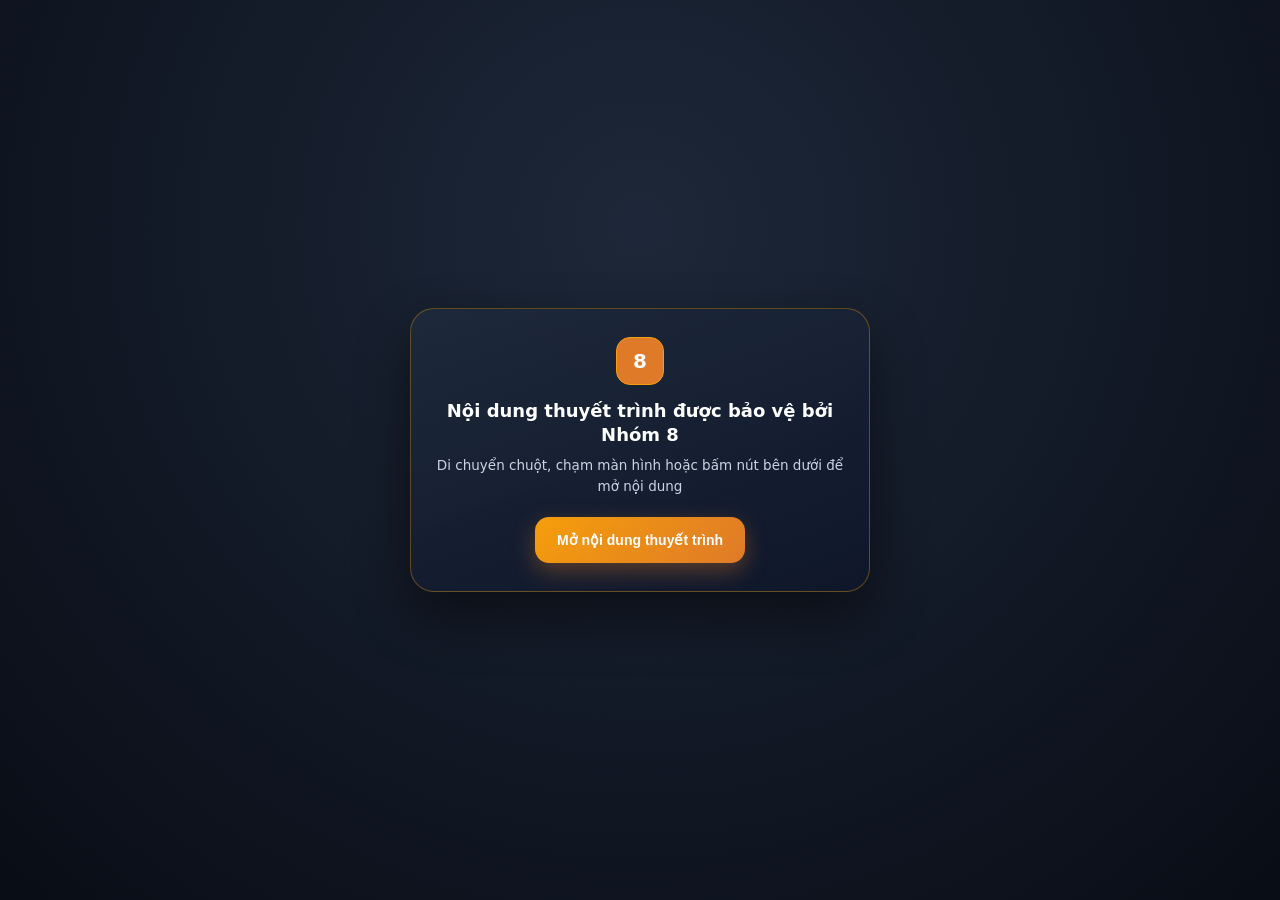
<file: presentation/index.html>
<!doctype html>
<html lang="vi">
  <head>
    <meta charset="UTF-8" />
    <meta name="viewport" content="width=device-width, initial-scale=1.0, maximum-scale=1.0, user-scalable=no" />
    <meta name="robots" content="noindex, nofollow, noarchive, nosnippet, noai, noimageai" />
    <title>Nhóm 8 — UIT</title>
    <link rel="preconnect" href="https://fonts.googleapis.com" />
    <link rel="preconnect" href="https://fonts.gstatic.com" crossorigin />
    <link
      href="https://fonts.googleapis.com/css2?family=Be+Vietnam+Pro:ital,wght@0,400;0,500;0,600;0,700;0,800;0,900;1,600&family=JetBrains+Mono:wght@600;700;800&display=swap"
      rel="stylesheet"
    />
    <link rel="stylesheet" href="presentation.css?v=20261124-5" />
  </head>
  <body class="projector-dark-body">
    <noscript>Vui lòng bật JavaScript để truy cập nội dung.</noscript>
    <script
      src="../js/content-shield.js?v=20261124-5"
      data-shield-mode="gate"
      data-shield-button-label="Mở nội dung thuyết trình"
    ></script>
    <script src="shell-pres.js?v=20261124-5"></script>
    <script src="slides-data.js?v=20261124-5"></script>
    <script src="presentation.js?v=20261124-5"></script>
  </body>
</html>
</file>
<file: presentation/presentation.css>
/* presentation/presentation.css - Giao diện Obsidian Cinema: Trải rộng toàn khung hình, bảng so sánh lớn & minh họa đầy đủ trên 11 slides */
*,
*::before,
*::after {
  box-sizing: border-box;
}

html,
body {
  margin: 0;
  padding: 0;
  width: 100%;
  height: 100%;
  overflow: hidden;
  overscroll-behavior: none;
  background-color: #050811;
  color: #f8fafc;
  font-family: "Be Vietnam Pro", system-ui, -apple-system, sans-serif;
  -webkit-font-smoothing: antialiased;
}

.sr-only {
  position: absolute;
  width: 1px;
  height: 1px;
  padding: 0;
  margin: -1px;
  overflow: hidden;
  clip: rect(0, 0, 0, 0);
  white-space: nowrap;
  border: 0;
}

.hidden {
  display: none !important;
}

/* ================= KHUNG SÂN KHẤU CHÍNH ================= */
.obsidian-stage {
  --accent-main: #f59e0b;
  --accent-glow: rgba(245, 158, 11, 0.34);
  --accent-soft: rgba(245, 158, 11, 0.16);

  position: fixed;
  inset: 0;
  width: 100%;
  height: 100%;
  max-height: 100%;
  overflow: hidden;
  display: flex;
  flex-direction: column;
  background: radial-gradient(ellipse 85% 75% at 50% 24%, #0f172a 0%, #070c18 55%, #050811 100%);
}

/* Các quầng sáng nền trải rộng vượt khỏi khung nhìn và hòa tan tự nhiên để không bị cắt viền */
.ambient-backdrop {
  position: fixed;
  inset: -15vh -15vw;
  pointer-events: none;
  z-index: 0;
  overflow: visible;
}

.ambient-orb {
  position: absolute;
  border-radius: 9999px;
  opacity: 0.65;
  transition: background 0.6s ease;
}

#presentation-panel.is-paused,
#presentation-panel.is-paused * {
  animation-play-state: paused !important;
}

.orb-primary {
  width: 68vw;
  height: 68vw;
  top: -12%;
  right: -4%;
  background: radial-gradient(circle, var(--accent-glow) 0%, transparent 68%);
}

.orb-secondary {
  width: 64vw;
  height: 64vw;
  bottom: -14%;
  left: -4%;
  background: radial-gradient(circle, rgba(16, 185, 129, 0.22) 0%, transparent 68%);
  animation-delay: -5.5s;
}

@keyframes orbDrift {
  0% { transform: translate(0, 0) scale(1); }
  100% { transform: translate(-24px, 18px) scale(1.06); }
}

.ambient-grid {
  position: absolute;
  inset: 15vh 15vw;
  background-image:
    linear-gradient(rgba(255, 255, 255, 0.025) 1px, transparent 1px),
    linear-gradient(90deg, rgba(255, 255, 255, 0.025) 1px, transparent 1px);
  background-size: 44px 44px;
}

/* ================= THANH TIẾN TRÌNH 6 BƯỚC TRÊN CÙNG ================= */
.stage-topbar {
  position: relative;
  z-index: 20;
  flex-shrink: 0;
  display: flex;
  justify-content: center;
  align-items: center;
  padding: clamp(0.32rem, 0.85vh, 0.56rem) 0.5rem 0.2rem;
}

.stepper-track {
  position: relative;
  display: inline-flex;
  align-items: center;
  gap: 0.2rem;
  padding: 0.24rem;
  border-radius: 9999px;
  background: rgba(15, 23, 42, 0.94);
  border: 1px solid rgba(255, 255, 255, 0.14);
  max-width: 98vw;
}

.stepper-glider {
  position: absolute;
  top: 0.24rem;
  left: 0;
  bottom: 0.24rem;
  border-radius: 9999px;
  background: linear-gradient(135deg, var(--accent-main), #f97316);
  box-shadow: 0 4px 14px var(--accent-glow);
  transition: transform 0.36s cubic-bezier(0.22, 1, 0.36, 1), width 0.36s cubic-bezier(0.22, 1, 0.36, 1);
  z-index: 0;
}

.step-pill {
  position: relative;
  z-index: 1;
  display: inline-flex;
  align-items: center;
  gap: 0.35rem;
  padding: 0.3rem 0.82rem;
  border: none;
  border-radius: 9999px;
  background: transparent;
  color: #cbd5e1;
  font-family: inherit;
  font-size: 0.84rem;
  font-weight: 700;
  cursor: pointer;
  white-space: nowrap;
  transition: color 0.25s ease;
}

.step-pill:hover {
  color: #ffffff;
}

.step-pill.active {
  color: #050811;
  font-weight: 800;
}

.step-num {
  font-family: "JetBrains Mono", monospace;
  font-size: 0.76rem;
  opacity: 0.9;
}

/* ================= VÙNG TRÌNH CHIẾU SLIDE ================= */
.stage-viewport {
  position: relative;
  z-index: 10;
  flex: 1;
  min-height: 0;
  overflow: visible;
  padding: clamp(0.28rem, 0.8vh, 0.5rem) clamp(0.95rem, 2.8vw, 2.6rem) clamp(1.85rem, 3.2vh, 2.3rem);
  display: flex;
  flex-direction: column;
}

.slides-host {
  position: relative;
  flex: 1;
  min-height: 0;
  width: 100%;
  max-width: 1520px;
  margin: 0 auto;
  overflow: visible;
}

.slide-scene {
  position: absolute;
  inset: 0;
  display: flex;
  flex-direction: column;
  justify-content: space-between;
  gap: clamp(0.4rem, 1.1vh, 0.78rem);
}

/* Hiệu ứng chuyển cảnh */
.enter-from-right { animation: slideInRight 0.44s cubic-bezier(0.22, 1, 0.36, 1) forwards; }
.exit-to-left { animation: slideOutLeft 0.44s cubic-bezier(0.22, 1, 0.36, 1) forwards; }
.enter-from-left { animation: slideInLeft 0.44s cubic-bezier(0.22, 1, 0.36, 1) forwards; }
.exit-to-right { animation: slideOutRight 0.44s cubic-bezier(0.22, 1, 0.36, 1) forwards; }
.enter-zoom-portal { animation: zoomInPortal 0.5s cubic-bezier(0.22, 1, 0.36, 1) forwards; }
.exit-zoom-portal { animation: zoomOutPortal 0.5s cubic-bezier(0.22, 1, 0.36, 1) forwards; }
.enter-zoom-reverse { animation: slideInLeft 0.44s ease forwards; }
.exit-zoom-reverse { animation: slideOutRight 0.44s ease forwards; }

@keyframes slideInRight {
  from { opacity: 0; transform: translateX(34px); }
  to { opacity: 1; transform: translateX(0); }
}
@keyframes slideOutLeft {
  from { opacity: 1; transform: translateX(0); }
  to { opacity: 0; transform: translateX(-34px); }
}
@keyframes slideInLeft {
  from { opacity: 0; transform: translateX(-34px); }
  to { opacity: 1; transform: translateX(0); }
}
@keyframes slideOutRight {
  from { opacity: 1; transform: translateX(0); }
  to { opacity: 0; transform: translateX(34px); }
}
@keyframes zoomInPortal {
  from { opacity: 0; transform: scale(0.95); }
  to { opacity: 1; transform: scale(1); }
}
@keyframes zoomOutPortal {
  from { opacity: 1; transform: scale(1); }
  to { opacity: 0; transform: scale(1.04); }
}

/* ================= SLIDE 01 (MỞ ĐẦU) & SLIDE 11 (KẾT THÚC) — MỞ RỘNG RA HAI BIÊN TRÊN/DƯỚI ================= */
.intro-hero-scene,
.verdict-hero-scene {
  justify-content: space-between;
  align-items: center;
  padding-block: clamp(0.15rem, 0.8vh, 0.55rem);
}

.intro-orbital-backdrop {
  position: fixed;
  inset: -6vh -6vw;
  pointer-events: none;
  z-index: 0;
  overflow: hidden;
  -webkit-mask-image: radial-gradient(ellipse 76% 72% at 50% 50%, #000 50%, transparent 96%);
  mask-image: radial-gradient(ellipse 76% 72% at 50% 50%, #000 50%, transparent 96%);
}

.intro-orbital-backdrop svg {
  width: 100%;
  height: 100%;
  display: block;
}

.intro-center-content,
.verdict-center-content {
  position: relative;
  z-index: 1;
  width: 100%;
  max-width: 1240px;
  height: 100%;
  display: flex;
  flex-direction: column;
  align-items: center;
  justify-content: space-between;
  text-align: center;
  gap: clamp(0.55rem, 1.5vh, 1.15rem);
}

.intro-course-ribbon {
  display: inline-flex;
  align-items: center;
  gap: 0.55rem;
  padding: 0.44rem 1.2rem;
  border-radius: 9999px;
  background: rgba(245, 158, 11, 0.18);
  border: 1px solid rgba(245, 158, 11, 0.48);
  color: #fde68a;
  font-size: clamp(0.88rem, 1.15vw, 1.04rem);
  font-weight: 700;
}

.ribbon-pulse-dot {
  width: 10px;
  height: 10px;
  border-radius: 9999px;
  background: #fbbf24;
  box-shadow: 0 0 10px #fbbf24;
  animation: pulseSoft 2.2s ease-in-out infinite;
}

.intro-cq-card {
  width: 100%;
  padding: clamp(1.25rem, 3vh, 2.25rem) clamp(1.3rem, 3.4vw, 2.8rem);
  border-radius: 1.45rem;
  background: linear-gradient(145deg, rgba(15, 23, 42, 0.96), rgba(15, 23, 42, 0.88));
  border: 1px solid rgba(245, 158, 11, 0.44);
  box-shadow: 0 22px 48px -16px rgba(0, 0, 0, 0.78);
}

.intro-cq-tag {
  display: inline-block;
  margin-bottom: 0.65rem;
  padding: 0.32rem 0.95rem;
  border-radius: 9999px;
  background: rgba(245, 158, 11, 0.24);
  color: #fbbf24;
  font-size: 0.88rem;
  font-weight: 800;
  text-transform: uppercase;
  letter-spacing: 0.05em;
}

.intro-cq-question {
  margin: 0;
  font-size: clamp(1.42rem, 2.75vw, 2.38rem);
  font-weight: 900;
  line-height: 1.32;
  color: #ffffff;
}

.hl-amber { color: #fbbf24; }
.hl-emerald { color: #34d399; }

.intro-meta-grid {
  width: 100%;
  display: grid;
  grid-template-columns: repeat(3, 1fr);
  gap: clamp(0.75rem, 1.5vw, 1.15rem);
}

.intro-meta-card {
  display: flex;
  align-items: center;
  gap: 0.9rem;
  padding: clamp(0.85rem, 1.8vh, 1.25rem) 1.15rem;
  border-radius: 1.1rem;
  background: rgba(15, 23, 42, 0.86);
  border: 1px solid rgba(255, 255, 255, 0.16);
  text-align: left;
}

.meta-icon-box {
  flex-shrink: 0;
  width: 44px;
  height: 44px;
  border-radius: 0.85rem;
  display: flex;
  align-items: center;
  justify-content: center;
  background: rgba(245, 158, 11, 0.18);
  color: #fbbf24;
}

.meta-icon-box.is-emerald {
  background: rgba(16, 185, 129, 0.18);
  color: #34d399;
}

.meta-icon-box.is-sky {
  background: rgba(56, 189, 248, 0.18);
  color: #38bdf8;
}

.meta-card-kicker {
  display: block;
  font-size: 0.82rem;
  font-weight: 600;
  color: #94a3b8;
  margin-bottom: 0.15rem;
}

.meta-card-value {
  font-size: clamp(0.98rem, 1.24vw, 1.16rem);
  font-weight: 800;
  color: #f8fafc;
  line-height: 1.3;
}

/* Sơ đồ trực quan 5 chặng lập luận trên Slide 01 */
.intro-roadmap-strip {
  width: 100%;
  display: flex;
  align-items: center;
  justify-content: space-between;
  gap: 0.45rem;
  padding: clamp(0.72rem, 1.5vh, 1.05rem) 1.15rem;
  border-radius: 1.15rem;
  background: rgba(15, 23, 42, 0.92);
  border: 1px solid rgba(255, 255, 255, 0.15);
}

.roadmap-node {
  display: inline-flex;
  align-items: center;
  gap: 0.5rem;
  padding: 0.48rem 0.9rem;
  border-radius: 0.8rem;
  border: 1px solid rgba(255, 255, 255, 0.16);
  background: rgba(30, 41, 59, 0.78);
  color: #f8fafc;
  font-family: inherit;
  font-size: clamp(0.84rem, 1.05vw, 0.98rem);
  font-weight: 700;
  cursor: pointer;
  white-space: nowrap;
  transition: transform 0.2s ease, border-color 0.2s ease, background 0.2s ease;
}

.roadmap-node:hover {
  transform: translateY(-2px);
  background: rgba(51, 65, 85, 0.92);
}

.roadmap-node .rm-step {
  font-family: "JetBrains Mono", monospace;
  font-size: 0.8rem;
  font-weight: 800;
  padding: 0.14rem 0.42rem;
  border-radius: 0.45rem;
}

.roadmap-node.is-rose { border-color: rgba(251, 113, 133, 0.45); }
.roadmap-node.is-rose .rm-step { background: rgba(244, 63, 94, 0.25); color: #fda4af; }

.roadmap-node.is-amber { border-color: rgba(251, 191, 36, 0.45); }
.roadmap-node.is-amber .rm-step { background: rgba(245, 158, 11, 0.25); color: #fde68a; }

.roadmap-node.is-emerald { border-color: rgba(52, 211, 153, 0.45); }
.roadmap-node.is-emerald .rm-step { background: rgba(16, 185, 129, 0.25); color: #6ee7b7; }

.roadmap-node.is-sky { border-color: rgba(56, 189, 248, 0.45); }
.roadmap-node.is-sky .rm-step { background: rgba(14, 165, 233, 0.25); color: #7dd3fc; }

.roadmap-node.is-gold { border-color: rgba(251, 191, 36, 0.6); }
.roadmap-node.is-gold .rm-step { background: rgba(245, 158, 11, 0.32); color: #fbbf24; }

.roadmap-connector {
  flex: 1;
  min-width: 12px;
  max-width: 36px;
  height: 2px;
  background: linear-gradient(90deg, rgba(251, 191, 36, 0.55), rgba(52, 211, 153, 0.55));
}

/* ================= BỐ CỤC RIÊNG CHO SLIDE 11: PHÁN QUYẾT CUỐI CÙNG ================= */
.verdict-cq-banner {
  width: 100%;
  padding: clamp(0.75rem, 1.6vh, 1.15rem) 1.4rem;
  border-radius: 1.15rem;
  background: rgba(15, 23, 42, 0.86);
  border: 1px solid rgba(251, 191, 36, 0.42);
}

.verdict-cq-label {
  display: inline-block;
  font-size: 0.84rem;
  font-weight: 800;
  text-transform: uppercase;
  letter-spacing: 0.05em;
  color: #fbbf24;
  margin-bottom: 0.25rem;
}

.verdict-cq-text {
  margin: 0;
  font-size: clamp(1rem, 1.3vw, 1.18rem);
  font-weight: 700;
  font-style: italic;
  color: #f8fafc;
  line-height: 1.35;
}

.verdict-main-heading {
  margin: 0;
  font-size: clamp(1.38rem, 2.55vw, 2.2rem);
  font-weight: 900;
  color: #ffffff;
  line-height: 1.26;
}

.verdict-pillars-grid {
  width: 100%;
  display: grid;
  grid-template-columns: repeat(3, 1fr);
  gap: clamp(0.75rem, 1.6vw, 1.25rem);
  text-align: left;
}

.verdict-pillar-card {
  padding: clamp(1rem, 2.2vh, 1.55rem) 1.25rem;
  border-radius: 1.2rem;
  background: rgba(15, 23, 42, 0.95);
  border: 1px solid rgba(255, 255, 255, 0.16);
  display: flex;
  flex-direction: column;
  justify-content: center;
}

.verdict-pillar-card.is-emerald { border-top: 4px solid #10b981; }
.verdict-pillar-card.is-amber { border-top: 4px solid #f59e0b; }
.verdict-pillar-card.is-sky { border-top: 4px solid #38bdf8; }

.verdict-pillar-badge {
  display: inline-block;
  font-size: 0.84rem;
  font-weight: 800;
  text-transform: uppercase;
  letter-spacing: 0.04em;
}

.verdict-pillar-card.is-emerald .verdict-pillar-badge { color: #34d399; }
.verdict-pillar-card.is-amber .verdict-pillar-badge { color: #fbbf24; }
.verdict-pillar-card.is-sky .verdict-pillar-badge { color: #38bdf8; }

.verdict-pillar-title {
  margin: 0.35rem 0 0.45rem;
  font-size: clamp(1.08rem, 1.4vw, 1.3rem);
  font-weight: 900;
  color: #ffffff;
  line-height: 1.28;
}

.verdict-pillar-desc {
  margin: 0;
  font-size: clamp(0.95rem, 1.15vw, 1.08rem);
  color: #e2e8f0;
  line-height: 1.46;
}

.verdict-thanks-card {
  width: 100%;
  display: flex;
  align-items: center;
  justify-content: center;
  gap: 1rem;
  padding: clamp(0.82rem, 1.7vh, 1.18rem) 1.6rem;
  border-radius: 1.15rem;
  background: linear-gradient(135deg, rgba(245, 158, 11, 0.22), rgba(16, 185, 129, 0.18));
  border: 1px solid rgba(251, 191, 36, 0.48);
  box-shadow: 0 14px 32px -12px rgba(245, 158, 11, 0.38);
}

.thanks-emblem {
  flex-shrink: 0;
  display: flex;
  align-items: center;
  justify-content: center;
  animation: pulseSoft 2.6s ease-in-out infinite;
}

.thanks-copy {
  text-align: left;
}

.thanks-headline {
  font-size: clamp(1.08rem, 1.45vw, 1.34rem);
  font-weight: 900;
  color: #fde68a;
  line-height: 1.28;
}

.thanks-subline {
  margin-top: 0.2rem;
  font-size: clamp(0.86rem, 1.06vw, 0.98rem);
  font-weight: 600;
  color: #e2e8f0;
}

/* ================= TIÊU ĐỀ & BỐ CỤC 2 CỘT SLIDE NỘI DUNG ================= */
.scene-header {
  flex-shrink: 0;
  display: flex;
  flex-direction: column;
  gap: 0.22rem;
}

.scene-meta {
  display: flex;
  align-items: center;
  flex-wrap: wrap;
  gap: 0.65rem;
}

.scene-badge {
  display: inline-flex;
  align-items: center;
  padding: 0.22rem 0.76rem;
  border-radius: 9999px;
  background: var(--accent-soft);
  border: 1px solid var(--accent-main);
  color: #ffffff;
  font-size: 0.8rem;
  font-weight: 800;
}

.scene-subtitle {
  font-size: clamp(0.86rem, 1.08vw, 1.02rem);
  font-weight: 600;
  color: #cbd5e1;
}

.scene-title {
  margin: 0;
  font-size: clamp(1.32rem, 2.3vw, 2.08rem);
  font-weight: 900;
  color: #ffffff;
  line-height: 1.2;
}

.scene-grid {
  flex: 1;
  min-height: 0;
  display: grid;
  grid-template-columns: 1.1fr 0.9fr;
  gap: clamp(0.8rem, 2vw, 1.5rem);
  align-items: stretch;
  overflow: hidden;
}

/* Bố cục Slide 08: Bảng so sánh lớn kéo giãn toàn chiều cao + Minh họa động bên phải */
.scene-grid.is-matrix-split {
  grid-template-columns: 1.38fr 0.62fr;
}

.scene-keywords-col {
  min-height: 0;
  display: flex;
  flex-direction: column;
  justify-content: space-between;
  gap: 0.5rem;
  overflow: hidden;
}

.keyword-list {
  flex: 1;
  min-height: 0;
  display: flex;
  flex-direction: column;
  justify-content: center;
  gap: clamp(0.42rem, 1vh, 0.68rem);
}

.kw-card {
  display: flex;
  align-items: center;
  gap: 0.78rem;
  padding: clamp(0.48rem, 1.15vh, 0.82rem) 0.95rem;
  border-radius: 0.9rem;
  background: rgba(15, 23, 42, 0.82);
  border: 1px solid rgba(255, 255, 255, 0.14);
  box-shadow: 0 6px 16px -10px rgba(0, 0, 0, 0.65);
}

.kw-index {
  flex-shrink: 0;
  width: 28px;
  height: 28px;
  border-radius: 0.58rem;
  display: flex;
  align-items: center;
  justify-content: center;
  background: var(--accent-soft);
  border: 1px solid var(--accent-main);
  color: #ffffff;
  font-family: "JetBrains Mono", monospace;
  font-size: 0.88rem;
  font-weight: 800;
}

.kw-label {
  margin: 0;
  font-size: clamp(0.92rem, 1.22vw, 1.18rem);
  font-weight: 700;
  color: #f8fafc;
  line-height: 1.32;
}

.thesis-strip {
  flex-shrink: 0;
  display: flex;
  align-items: center;
  gap: 0.65rem;
  padding: clamp(0.46rem, 0.95vh, 0.64rem) 0.9rem;
  border-radius: 0.82rem;
  background: rgba(255, 255, 255, 0.06);
  border-left: 3.5px solid var(--accent-main);
}

.thesis-dot {
  flex-shrink: 0;
  width: 9px;
  height: 9px;
  border-radius: 9999px;
  background: var(--accent-main);
}

.thesis-line {
  margin: 0;
  font-size: clamp(0.84rem, 1.06vw, 1rem);
  font-weight: 600;
  color: #e2e8f0;
  line-height: 1.3;
}

/* ================= CỘT TRANH MINH HỌA & CHỈ SỐ ================= */
.scene-visual-col {
  min-height: 0;
  display: flex;
  flex-direction: column;
  overflow: hidden;
}

.visual-canvas {
  flex: 1;
  min-height: 0;
  display: flex;
  flex-direction: column;
  justify-content: space-between;
  gap: clamp(0.4rem, 0.95vh, 0.68rem);
  overflow: hidden;
}

.art-stage-box {
  flex: 1;
  min-height: 0;
  display: flex;
  align-items: center;
  justify-content: center;
  padding: 0.35rem;
  border-radius: 1.1rem;
  background: rgba(15, 23, 42, 0.72);
  border: 1px solid rgba(255, 255, 255, 0.12);
  overflow: hidden;
}

.art-stage-box svg {
  width: 100%;
  height: 100%;
  max-height: 100%;
}

.visual-metrics-row {
  flex-shrink: 0;
  display: grid;
  grid-template-columns: repeat(3, 1fr);
  gap: 0.55rem;
}

.metric-chip {
  padding: clamp(0.44rem, 0.95vh, 0.64rem) 0.65rem;
  border-radius: 0.85rem;
  background: rgba(15, 23, 42, 0.88);
  border: 1px solid rgba(255, 255, 255, 0.14);
  border-top: 3.5px solid var(--chip-color, #f59e0b);
  text-align: center;
}

.metric-chip-val {
  font-size: clamp(0.96rem, 1.3vw, 1.24rem);
  font-weight: 900;
  color: var(--chip-color, #ffffff);
  line-height: 1.2;
}

.metric-chip-lbl {
  margin-top: 0.16rem;
  font-size: clamp(0.74rem, 0.92vw, 0.88rem);
  font-weight: 600;
  color: #e2e8f0;
  line-height: 1.2;
}

/* ================= BẢNG SO SÁNH SLIDE 08 (MỞ RỘNG CHIỀU CAO & TĂNG CỠ CHỮ) ================= */
.dark-matrix-wrap {
  flex: 1;
  height: 100%;
  min-height: 0;
  display: flex;
  flex-direction: column;
  justify-content: stretch;
  overflow: hidden;
}

.matrix-scroll-guard {
  flex: 1;
  height: 100%;
  display: flex;
  flex-direction: column;
  overflow: hidden;
  border-radius: 0.95rem;
  border: 2px solid #64748b;
  background: #ffffff;
  box-shadow: 0 18px 40px -12px rgba(0, 0, 0, 0.7);
}

.pres-comp-table {
  width: 100%;
  height: 100%;
  table-layout: fixed;
  border-collapse: collapse;
  font-size: clamp(0.94rem, 1.15vw, 1.14rem);
  text-align: left;
}

.pres-comp-table thead tr {
  background-color: #0f172a;
}

.pres-comp-table th {
  border: 1.5px solid #475569;
  padding: clamp(0.55rem, 1.15vh, 0.85rem) 0.9rem;
  font-weight: 800;
  line-height: 1.26;
}

.pres-comp-table th.th-criteria {
  width: 24%;
  color: #fbbf24;
}

.pres-comp-table th.th-cap {
  width: 38%;
  color: #fda4af;
}

.pres-comp-table th.th-soc {
  width: 38%;
  color: #6ee7b7;
}

.pres-comp-table td {
  border: 1.5px solid #cbd5e1;
  padding: clamp(0.55rem, 1.25vh, 0.92rem) 0.9rem;
  line-height: 1.34;
  vertical-align: middle;
  word-wrap: break-word;
}

.pres-comp-table td.td-criteria {
  background-color: #fffbeb;
  color: #0f172a;
  font-weight: 800;
}

.pres-comp-table td.td-cap {
  background-color: #fff1f2;
  color: #1e293b;
  font-weight: 500;
}

.pres-comp-table td.td-soc {
  background-color: #ecfdf5;
  color: #064e3b;
  font-weight: 700;
}

/* ================= NGĂN KÉO DẪN CHỨNG & TÀI LIỆU THAM KHẢO ================= */
.rebuttal-drawer {
  position: fixed;
  inset: 0;
  z-index: 60;
  pointer-events: none;
  opacity: 0;
  transition: opacity 0.28s ease;
}

.rebuttal-drawer.is-open {
  pointer-events: auto;
  opacity: 1;
}

.drawer-backdrop {
  position: absolute;
  inset: 0;
  background: rgba(2, 6, 23, 0.8);
}

.drawer-panel {
  position: absolute;
  top: 0;
  right: 0;
  bottom: 0;
  width: min(94vw, 760px);
  background: #f8fafc;
  color: #0f172a;
  display: flex;
  flex-direction: column;
  box-shadow: -20px 0 50px rgba(0, 0, 0, 0.55);
  transform: translateX(100%);
  transition: transform 0.34s cubic-bezier(0.22, 1, 0.36, 1);
}

.rebuttal-drawer.is-open .drawer-panel {
  transform: translateX(0);
}

.drawer-header {
  flex-shrink: 0;
  display: flex;
  align-items: center;
  justify-content: space-between;
  gap: 1rem;
  padding: 0.9rem 1.2rem;
  background: #0f172a;
  color: #ffffff;
}

.drawer-tag {
  display: block;
  font-size: 0.7rem;
  font-weight: 800;
  color: #fbbf24;
  letter-spacing: 0.04em;
}

.drawer-title {
  margin: 0.15rem 0 0;
  font-size: 1.05rem;
  font-weight: 800;
}

.drawer-close-btn {
  width: 34px;
  height: 34px;
  border: none;
  border-radius: 9999px;
  background: rgba(255, 255, 255, 0.14);
  color: #ffffff;
  font-size: 1rem;
  font-weight: 800;
  cursor: pointer;
}

.drawer-body {
  flex: 1;
  overflow-y: auto;
  padding: 1rem 1.2rem;
  font-size: 0.92rem;
  line-height: 1.52;
}

.drawer-full-desc {
  padding: 0.72rem 0.92rem;
  margin-bottom: 0.85rem;
  border-radius: 0.75rem;
  background: #fef3c7;
  border-left: 4px solid #d97706;
  color: #1e293b;
}

.pres-detail-stack {
  display: flex;
  flex-direction: column;
  gap: 0.75rem;
}

.pres-detail-grid {
  display: grid;
  grid-template-columns: repeat(2, 1fr);
  gap: 0.65rem;
}

@media (max-width: 640px) {
  .pres-detail-grid {
    grid-template-columns: 1fr;
  }
}

.pres-subcard {
  padding: 0.8rem 0.95rem;
  border-radius: 0.78rem;
  border: 1px solid #cbd5e1;
  background: #ffffff;
  color: #1e293b;
}

.pres-subcard.is-span-2 { grid-column: 1 / -1; }
.pres-subcard.is-sky { background: #f0f9ff; border-color: #bae6fd; }
.pres-subcard.is-amber { background: #fffbeb; border-color: #fde68a; }
.pres-subcard.is-emerald { background: #ecfdf5; border-color: #a7f3d0; }
.pres-subcard.is-rose { background: #fff1f2; border-color: #fecdd3; }
.pres-subcard.is-neutral { background: #f8fafc; border-color: #cbd5e1; }

.pres-subcard h4 {
  margin: 0 0 0.35rem;
  font-size: 0.96rem;
  font-weight: 800;
  color: #0f172a;
}

.pres-subcard p {
  margin: 0;
}

.pres-quote {
  margin: 0.35rem 0 0;
  padding: 0.25rem 0 0.25rem 0.85rem;
  border-left: 4px solid #d97706;
  font-style: italic;
  color: #1e293b;
}

.pres-ref-list {
  margin: 0.4rem 0 0;
  padding-left: 1.25rem;
  font-size: 0.84rem;
  line-height: 1.48;
}

.pres-ref-list li + li {
  margin-top: 0.3rem;
}

/* ================= ĐỒNG HỒ THỜI GIAN TÁCH BIỆT, MỜ Ở GÓC DƯỚI BÊN TRÁI ================= */
.corner-timer-badge {
  position: fixed;
  left: 0.85rem;
  bottom: 0.5rem;
  z-index: 38;
  display: inline-flex;
  align-items: center;
  gap: 0.36rem;
  padding: 0.22rem 0.62rem;
  border-radius: 9999px;
  border: 1px solid rgba(255, 255, 255, 0.12);
  background: rgba(15, 23, 42, 0.72);
  color: #cbd5e1;
  font-family: "JetBrains Mono", monospace;
  font-size: 0.78rem;
  font-weight: 700;
  opacity: 0.42;
  cursor: pointer;
  transition: opacity 0.28s ease, background 0.28s ease, color 0.28s ease;
}

.corner-timer-badge:hover,
.corner-timer-badge:focus-visible {
  opacity: 0.94;
  background: rgba(15, 23, 42, 0.88);
}

.timer-dot {
  width: 7px;
  height: 7px;
  border-radius: 9999px;
  background: #64748b;
}

.corner-timer-badge.is-running .timer-dot { background: #38bdf8; }
.corner-timer-badge.is-optimal { color: #34d399; opacity: 0.62; }
.corner-timer-badge.is-optimal .timer-dot { background: #10b981; }
.corner-timer-badge.is-danger { color: #fb7185; opacity: 0.85; border-color: rgba(244, 63, 94, 0.45); }
.corner-timer-badge.is-danger .timer-dot { background: #f43f5e; }

/* ================= THANH TRẠNG THÁI TỰ ĐỘNG ẨN SAU 3,5 GIÂY ================= */
.minimal-hud-wrapper {
  position: fixed;
  left: 50%;
  bottom: 0.42rem;
  z-index: 40;
  display: flex;
  justify-content: center;
  width: auto;
  max-width: 94vw;
  opacity: 0;
  pointer-events: none;
  transform: translateX(-50%) translateY(14px);
  transition: opacity 0.4s ease, transform 0.4s cubic-bezier(0.22, 1, 0.36, 1);
}

.minimal-hud-wrapper.is-visible {
  opacity: 1;
  pointer-events: auto;
  transform: translateX(-50%) translateY(0);
}

.minimal-hud-pill {
  display: inline-flex;
  align-items: center;
  gap: 0.5rem;
  padding: 0.28rem 0.78rem;
  border-radius: 9999px;
  background: rgba(15, 23, 42, 0.96);
  border: 1px solid rgba(255, 255, 255, 0.18);
  box-shadow: 0 10px 26px rgba(0, 0, 0, 0.55);
  font-size: 0.78rem;
}

.hud-nav-btn {
  width: 26px;
  height: 26px;
  border: none;
  border-radius: 9999px;
  background: rgba(255, 255, 255, 0.14);
  color: #f8fafc;
  font-size: 1.05rem;
  font-weight: 800;
  line-height: 1;
  cursor: pointer;
  display: inline-flex;
  align-items: center;
  justify-content: center;
}

.hud-nav-btn:hover {
  background: var(--accent-main);
  color: #050811;
}

.hud-counter {
  font-family: "JetBrains Mono", monospace;
  font-weight: 800;
  color: #fbbf24;
  white-space: nowrap;
}

.hud-sep {
  width: 1px;
  height: 14px;
  background: rgba(255, 255, 255, 0.18);
}

.hud-drawer-btn {
  border: 1px solid rgba(251, 191, 36, 0.48);
  background: rgba(245, 158, 11, 0.18);
  color: #fde68a;
  font-family: inherit;
  font-size: 0.74rem;
  font-weight: 700;
  padding: 0.18rem 0.62rem;
  border-radius: 9999px;
  cursor: pointer;
  white-space: nowrap;
}

.hud-drawer-btn:hover {
  background: #f59e0b;
  color: #050811;
}

.hud-shortcuts {
  display: inline-flex;
  align-items: center;
  gap: 0.65rem;
  color: #cbd5e1;
  font-size: 0.74rem;
}

.hud-shortcuts kbd {
  padding: 0.08rem 0.34rem;
  border-radius: 4px;
  background: rgba(255, 255, 255, 0.12);
  color: #ffffff;
  font-family: "JetBrains Mono", monospace;
  font-size: 0.7rem;
}

.bottom-progress-track {
  position: fixed;
  left: 0;
  right: 0;
  bottom: 0;
  height: 3px;
  background: rgba(255, 255, 255, 0.08);
  z-index: 45;
}

.bottom-progress-fill {
  height: 100%;
  background: linear-gradient(90deg, #f59e0b, #10b981);
  transition: width 0.35s ease;
}

.exit-fs-floating {
  position: fixed;
  top: 0.5rem;
  right: 0.65rem;
  z-index: 50;
  width: 30px;
  height: 30px;
  border: 1px solid rgba(255, 255, 255, 0.2);
  border-radius: 9999px;
  background: rgba(15, 23, 42, 0.85);
  color: #ffffff;
  font-weight: 800;
  cursor: pointer;
}

/* ================= HỆ THỐNG HOẠT HỌA LẶP TRÊN TỪNG SLIDE ================= */
.svg-float {
  animation: gentleFloat 4.2s ease-in-out infinite;
}

.svg-float-alt {
  animation: gentleFloatAlt 4.8s ease-in-out infinite;
}

.svg-spin-slow {
  transform-origin: center;
  transform-box: fill-box;
  animation: spinSlow 26s linear infinite;
}

.svg-spin-reverse {
  transform-origin: center;
  transform-box: fill-box;
  animation: spinReverse 32s linear infinite;
}

.svg-turbine-spin {
  transform-origin: 76px 112px;
  animation: spinSlow 7.5s linear infinite;
}

.svg-sway {
  transform-origin: 404px 175px;
  animation: swayGentle 3.8s ease-in-out infinite;
}

.svg-pulse-soft {
  animation: pulseSoft 2.8s ease-in-out infinite;
}

.svg-dash-flow {
  animation: dashFlow 2.4s linear infinite;
}

@keyframes gentleFloat {
  0%, 100% { transform: translateY(0px); }
  50% { transform: translateY(-4px); }
}

@keyframes gentleFloatAlt {
  0%, 100% { transform: translateY(0px); }
  50% { transform: translateY(4px); }
}

@keyframes spinSlow {
  from { transform: rotate(0deg); }
  to { transform: rotate(360deg); }
}

@keyframes spinReverse {
  from { transform: rotate(360deg); }
  to { transform: rotate(0deg); }
}

@keyframes swayGentle {
  0%, 100% { transform: rotate(0deg); }
  50% { transform: rotate(3.2deg); }
}

@keyframes pulseSoft {
  0%, 100% { opacity: 1; }
  50% { opacity: 0.68; }
}

@keyframes dashFlow {
  to { stroke-dashoffset: -48; }
}

/* ================= TỐI ƯU KHI NHÚNG IFRAME TRÊN MÀN HÌNH LAPTOP THẤP (<= 740PX) ================= */
@media (min-width: 769px) and (max-height: 740px) {
  .stage-topbar {
    padding: 0.25rem 0.5rem 0.12rem;
  }

  .step-pill {
    padding: 0.22rem 0.65rem;
    font-size: 0.74rem;
  }

  .stage-viewport {
    padding: 0.22rem 1.4rem 1.7rem;
  }

  .intro-cq-card {
    padding: 0.85rem 1.6rem;
  }

  .intro-cq-question {
    font-size: clamp(1.18rem, 2.2vw, 1.72rem);
  }

  .intro-meta-card {
    padding: 0.52rem 0.85rem;
  }

  .intro-roadmap-strip {
    padding: 0.45rem 0.8rem;
  }

  .scene-title {
    font-size: clamp(1.12rem, 1.95vw, 1.56rem);
  }

  .kw-card {
    padding: 0.34rem 0.76rem;
  }

  .kw-label {
    font-size: clamp(0.82rem, 1.05vw, 1.02rem);
  }

  .pres-comp-table {
    font-size: clamp(0.8rem, 0.98vw, 0.96rem);
  }

  .pres-comp-table th,
  .pres-comp-table td {
    padding: 0.36rem 0.65rem;
    line-height: 1.24;
  }

  .verdict-pillar-card {
    padding: 0.65rem 0.9rem;
  }
}

/* ================= TỐI ƯU TUYỆT ĐỐI CHO ĐIỆN THOẠI KHI NHÚNG IFRAME (KHÔNG CUỘN) ================= */
@media (max-width: 768px) {
  .stage-topbar {
    padding: 0.24rem 0.25rem 0.1rem;
  }

  .stepper-track {
    gap: 0.06rem;
    padding: 0.16rem;
    max-width: 98vw;
  }

  .step-pill {
    padding: 0.2rem 0.36rem;
    gap: 0.16rem;
    font-size: 0.6rem;
  }

  .step-num {
    font-size: 0.58rem;
  }

  .stage-viewport {
    padding: 0.18rem 0.54rem 1.75rem;
  }

  .slide-scene {
    gap: 0.28rem;
  }

  .intro-center-content,
  .verdict-center-content {
    gap: 0.36rem;
  }

  .intro-course-ribbon {
    font-size: 0.66rem;
    padding: 0.22rem 0.66rem;
  }

  .intro-cq-card {
    padding: 0.58rem 0.74rem;
    border-radius: 0.95rem;
  }

  .intro-cq-tag {
    font-size: 0.6rem;
    margin-bottom: 0.22rem;
  }

  .intro-cq-question {
    font-size: clamp(0.88rem, 3.85vw, 1.14rem);
    line-height: 1.24;
  }

  .intro-meta-grid {
    grid-template-columns: 1fr;
    gap: 0.28rem;
  }

  .intro-meta-card {
    padding: 0.34rem 0.6rem;
    border-radius: 0.68rem;
    gap: 0.48rem;
  }

  .meta-icon-box {
    width: 26px;
    height: 26px;
  }

  .meta-card-kicker {
    font-size: 0.58rem;
  }

  .meta-card-value {
    font-size: 0.74rem;
  }

  .intro-roadmap-strip {
    flex-wrap: wrap;
    justify-content: center;
    gap: 0.24rem;
    padding: 0.3rem 0.42rem;
    border-radius: 0.72rem;
  }

  .roadmap-connector {
    display: none;
  }

  .roadmap-node {
    padding: 0.2rem 0.42rem;
    font-size: 0.6rem;
    gap: 0.24rem;
  }

  .roadmap-node .rm-step {
    font-size: 0.56rem;
    padding: 0.06rem 0.24rem;
  }

  .verdict-cq-banner {
    padding: 0.34rem 0.64rem;
    border-radius: 0.75rem;
  }

  .verdict-cq-label {
    font-size: 0.56rem;
  }

  .verdict-cq-text {
    font-size: 0.66rem;
    line-height: 1.2;
  }

  .verdict-main-heading {
    font-size: clamp(0.86rem, 3.7vw, 1.08rem);
    line-height: 1.2;
  }

  .verdict-pillars-grid {
    grid-template-columns: 1fr;
    gap: 0.28rem;
  }

  .verdict-pillar-card {
    padding: 0.36rem 0.62rem;
    border-radius: 0.72rem;
  }

  .verdict-pillar-badge {
    font-size: 0.56rem;
  }

  .verdict-pillar-title {
    margin: 0.06rem 0 0.12rem;
    font-size: 0.76rem;
  }

  .verdict-pillar-desc {
    font-size: 0.66rem;
    line-height: 1.2;
  }

  .verdict-thanks-card {
    padding: 0.36rem 0.65rem;
    gap: 0.5rem;
    border-radius: 0.75rem;
  }

  .thanks-emblem svg {
    width: 24px;
    height: 24px;
  }

  .thanks-headline {
    font-size: 0.74rem;
  }

  .thanks-subline {
    font-size: 0.58rem;
  }

  .scene-header {
    gap: 0.1rem;
  }

  .scene-badge {
    font-size: 0.58rem;
    padding: 0.14rem 0.5rem;
  }

  .scene-subtitle {
    display: none;
  }

  .scene-title {
    font-size: clamp(0.9rem, 3.8vw, 1.12rem);
    line-height: 1.18;
  }

  .scene-grid {
    grid-template-columns: 1fr;
    grid-template-rows: auto minmax(90px, 1fr);
    gap: 0.3rem;
  }

  .scene-grid.is-matrix-split {
    grid-template-columns: 1fr;
    grid-template-rows: 1.25fr 0.75fr;
  }

  .scene-keywords-col {
    gap: 0.24rem;
  }

  .keyword-list {
    gap: 0.24rem;
  }

  .kw-card {
    padding: 0.26rem 0.52rem;
    border-radius: 0.6rem;
    gap: 0.44rem;
  }

  .kw-index {
    width: 18px;
    height: 18px;
    font-size: 0.64rem;
    border-radius: 0.38rem;
  }

  .kw-label {
    font-size: clamp(0.67rem, 2.7vw, 0.78rem);
    line-height: 1.2;
  }

  .thesis-strip {
    padding: 0.24rem 0.52rem;
    border-radius: 0.5rem;
  }

  .thesis-line {
    font-size: 0.63rem;
    line-height: 1.18;
  }

  .visual-canvas {
    gap: 0.26rem;
  }

  .art-stage-box {
    padding: 0.18rem;
    border-radius: 0.75rem;
  }

  .visual-metrics-row {
    gap: 0.28rem;
  }

  .metric-chip {
    padding: 0.24rem 0.3rem;
    border-radius: 0.55rem;
  }

  .metric-chip-val {
    font-size: 0.72rem;
  }

  .metric-chip-lbl {
    font-size: 0.56rem;
    margin-top: 0.05rem;
  }

  .pres-comp-table {
    font-size: clamp(0.56rem, 2.25vw, 0.68rem);
  }

  .pres-comp-table th,
  .pres-comp-table td {
    padding: 0.18rem 0.28rem;
    line-height: 1.14;
  }

  .corner-timer-badge {
    left: 0.45rem;
    bottom: 0.3rem;
    padding: 0.16rem 0.46rem;
    font-size: 0.64rem;
  }

  .minimal-hud-wrapper {
    bottom: 0.28rem;
  }

  .minimal-hud-pill {
    gap: 0.34rem;
    padding: 0.2rem 0.52rem;
    font-size: 0.68rem;
  }

  .hud-shortcuts {
    display: none;
  }
}

/* Điện thoại màn hình ngắn (khi bị trừ chiều cao header của index.html gốc) */
@media (max-width: 768px) and (max-height: 610px) {
  .step-pill:not(.is-intro-pill) .step-label {
    display: none;
  }

  .step-pill {
    padding: 0.2rem 0.48rem;
    font-size: 0.62rem;
  }

  .thesis-strip {
    display: none;
  }

  .kw-card {
    padding: 0.22rem 0.46rem;
  }

  .kw-label {
    font-size: 0.64rem;
    line-height: 1.16;
  }

  .pres-comp-table {
    font-size: 0.52rem;
  }

  .pres-comp-table th,
  .pres-comp-table td {
    padding: 0.15rem 0.24rem;
    line-height: 1.11;
  }
}
/* Hỗ trợ chiều cao động trên trình duyệt di động khi xoay ngang/dọc */
.obsidian-stage {
  height: 100dvh;
  max-height: 100dvh;
}

/* ================= TỰ ĐỘNG THÍCH ỨNG KHI XOAY NGANG ĐIỆN THOẠI (LANDSCAPE) ================= */
@media (orientation: landscape) and (max-height: 540px) {
  .stage-topbar {
    padding: 0.16rem 0.4rem 0.08rem;
  }

  .stepper-track {
    gap: 0.1rem;
    padding: 0.16rem;
    max-width: 98vw;
  }

  .step-pill {
    padding: 0.18rem 0.52rem;
    gap: 0.24rem;
    font-size: 0.68rem;
  }

  .step-pill:not(.is-intro-pill) .step-label {
    display: inline;
  }

  .step-num {
    font-size: 0.62rem;
  }

  .stage-viewport {
    padding: 0.14rem 0.95rem 1.48rem;
  }

  .slide-scene {
    gap: 0.24rem;
  }

  /* Tận dụng chiều ngang rộng để giữ bố cục 2 cột song song cho các slide nội dung */
  .scene-header {
    gap: 0.08rem;
  }

  .scene-meta {
    gap: 0.45rem;
  }

  .scene-badge {
    font-size: 0.62rem;
    padding: 0.12rem 0.52rem;
  }

  .scene-subtitle {
    display: inline;
    font-size: 0.68rem;
  }

  .scene-title {
    font-size: clamp(0.95rem, 2.05vw, 1.26rem);
    line-height: 1.16;
  }

  .scene-grid {
    grid-template-columns: 1.12fr 0.88fr;
    grid-template-rows: 1fr;
    gap: 0.65rem;
  }

  .scene-grid.is-matrix-split {
    grid-template-columns: 1.38fr 0.62fr;
    grid-template-rows: 1fr;
  }

  .scene-keywords-col {
    gap: 0.24rem;
  }

  .keyword-list {
    gap: 0.24rem;
  }

  .kw-card {
    padding: 0.24rem 0.56rem;
    border-radius: 0.58rem;
    gap: 0.48rem;
  }

  .kw-index {
    width: 20px;
    height: 20px;
    font-size: 0.68rem;
    border-radius: 0.4rem;
  }

  .kw-label {
    font-size: clamp(0.72rem, 1.42vw, 0.86rem);
    line-height: 1.22;
  }

  .thesis-strip {
    display: flex;
    padding: 0.22rem 0.56rem;
    border-radius: 0.52rem;
  }

  .thesis-line {
    font-size: 0.68rem;
    line-height: 1.18;
  }

  .visual-canvas {
    gap: 0.26rem;
  }

  .art-stage-box {
    padding: 0.16rem;
    border-radius: 0.72rem;
  }

  .visual-metrics-row {
    gap: 0.32rem;
  }

  .metric-chip {
    padding: 0.2rem 0.34rem;
    border-radius: 0.55rem;
    border-top-width: 2.5px;
  }

  .metric-chip-val {
    font-size: 0.76rem;
  }

  .metric-chip-lbl {
    font-size: 0.6rem;
    margin-top: 0.04rem;
  }

  /* Slide 08: Bảng so sánh dàn ngang dễ đọc */
  .pres-comp-table {
    font-size: clamp(0.62rem, 1.15vw, 0.76rem);
  }

  .pres-comp-table th,
  .pres-comp-table td {
    padding: 0.18rem 0.4rem;
    line-height: 1.16;
  }

  /* Slide 01 (Mở đầu) & Slide 11 (Kết thúc): Dàn 3 thẻ ngang thay vì xếp dọc */
  .intro-center-content,
  .verdict-center-content {
    gap: 0.32rem;
  }

  .intro-course-ribbon {
    padding: 0.2rem 0.72rem;
    font-size: 0.68rem;
  }

  .intro-cq-card {
    padding: 0.52rem 1.05rem;
    border-radius: 0.92rem;
  }

  .intro-cq-tag {
    margin-bottom: 0.2rem;
    padding: 0.16rem 0.6rem;
    font-size: 0.62rem;
  }

  .intro-cq-question {
    font-size: clamp(0.95rem, 2.05vw, 1.28rem);
    line-height: 1.24;
  }

  .intro-meta-grid {
    grid-template-columns: repeat(3, 1fr);
    gap: 0.45rem;
  }

  .intro-meta-card {
    padding: 0.34rem 0.6rem;
    border-radius: 0.72rem;
    gap: 0.48rem;
  }

  .meta-icon-box {
    width: 28px;
    height: 28px;
  }

  .meta-card-kicker {
    font-size: 0.6rem;
  }

  .meta-card-value {
    font-size: 0.75rem;
  }

  .intro-roadmap-strip {
    flex-wrap: nowrap;
    justify-content: space-between;
    padding: 0.26rem 0.6rem;
    border-radius: 0.72rem;
  }

  .roadmap-connector {
    display: block;
    max-width: 18px;
  }

  .roadmap-node {
    padding: 0.2rem 0.46rem;
    font-size: 0.66rem;
    gap: 0.28rem;
  }

  .verdict-cq-banner {
    padding: 0.28rem 0.75rem;
    border-radius: 0.72rem;
  }

  .verdict-cq-label {
    font-size: 0.58rem;
    margin-bottom: 0.1rem;
  }

  .verdict-cq-text {
    font-size: 0.72rem;
  }

  .verdict-main-heading {
    font-size: clamp(0.92rem, 2vw, 1.22rem);
    line-height: 1.18;
  }

  .verdict-pillars-grid {
    grid-template-columns: repeat(3, 1fr);
    gap: 0.45rem;
  }

  .verdict-pillar-card {
    padding: 0.38rem 0.62rem;
    border-radius: 0.75rem;
  }

  .verdict-pillar-badge {
    font-size: 0.58rem;
  }

  .verdict-pillar-title {
    margin: 0.1rem 0 0.16rem;
    font-size: 0.78rem;
  }

  .verdict-pillar-desc {
    font-size: 0.66rem;
    line-height: 1.22;
  }

  .verdict-thanks-card {
    padding: 0.3rem 0.85rem;
    gap: 0.55rem;
    border-radius: 0.75rem;
  }

  .thanks-emblem svg {
    width: 24px;
    height: 24px;
  }

  .thanks-headline {
    font-size: 0.78rem;
  }

  .thanks-subline {
    font-size: 0.62rem;
    margin-top: 0.05rem;
  }

  .corner-timer-badge {
    left: 0.55rem;
    bottom: 0.26rem;
    padding: 0.14rem 0.48rem;
    font-size: 0.64rem;
  }

  .minimal-hud-wrapper {
    bottom: 0.24rem;
  }

  .minimal-hud-pill {
    padding: 0.18rem 0.54rem;
    font-size: 0.68rem;
  }
}
</file>
